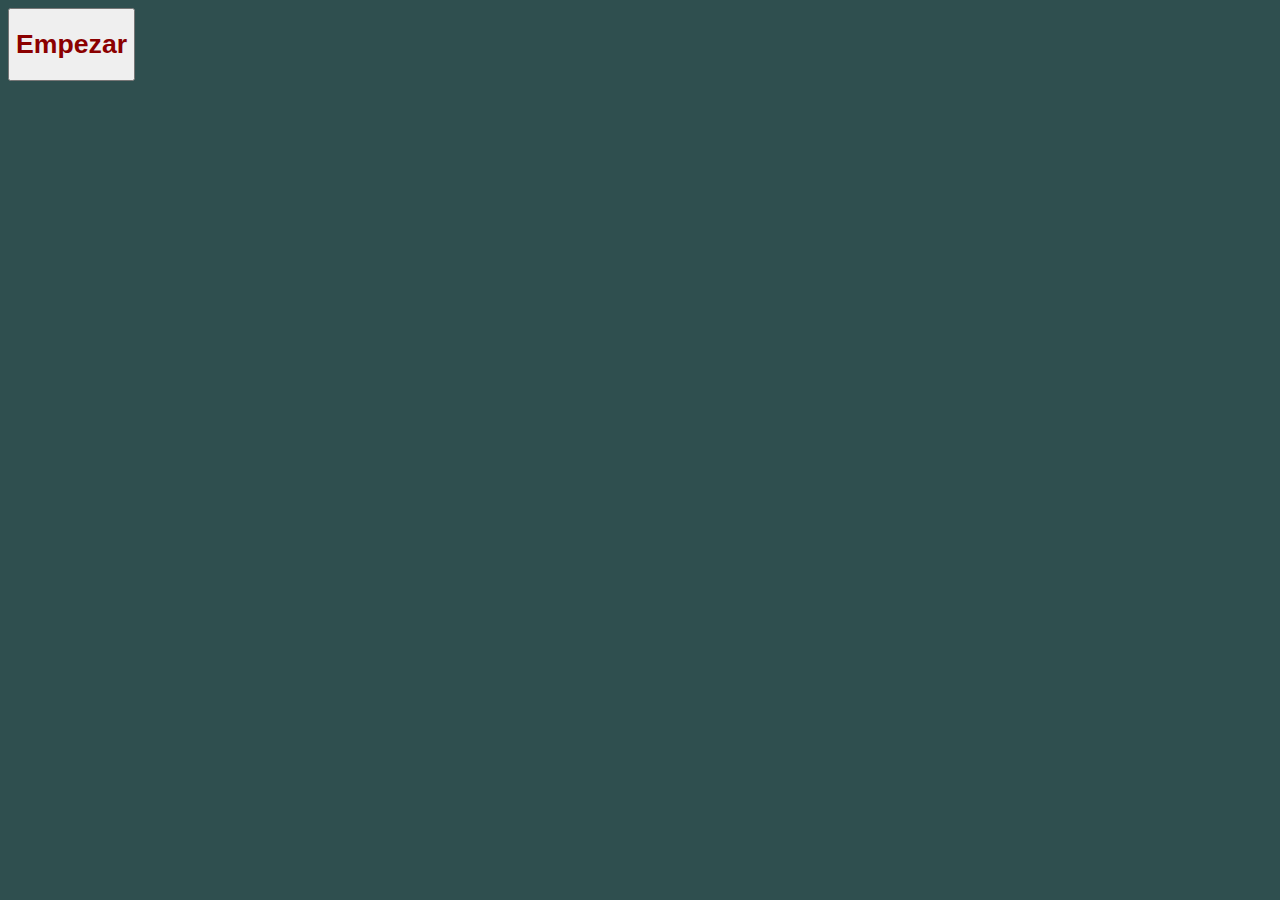
<file: index.html>
<!DOCTYPE html>
<html lang="en">
<head>
    <meta charset="UTF-8">
    <meta http-equiv="X-UA-Compatible" content="IE=edge">
    <meta name="viewport" content="width=device-width, initial-scale=1.0">
    <link rel="stylesheet" href="main.css">
    <title>Empezamos</title>
</head>
<body>
    <header>
        <a href="./museomain.html">
        <button class="cuadro">
            <h1>Empezar</h1>
        </button>
        </a>
    </header>
</body>
</html>
</file>
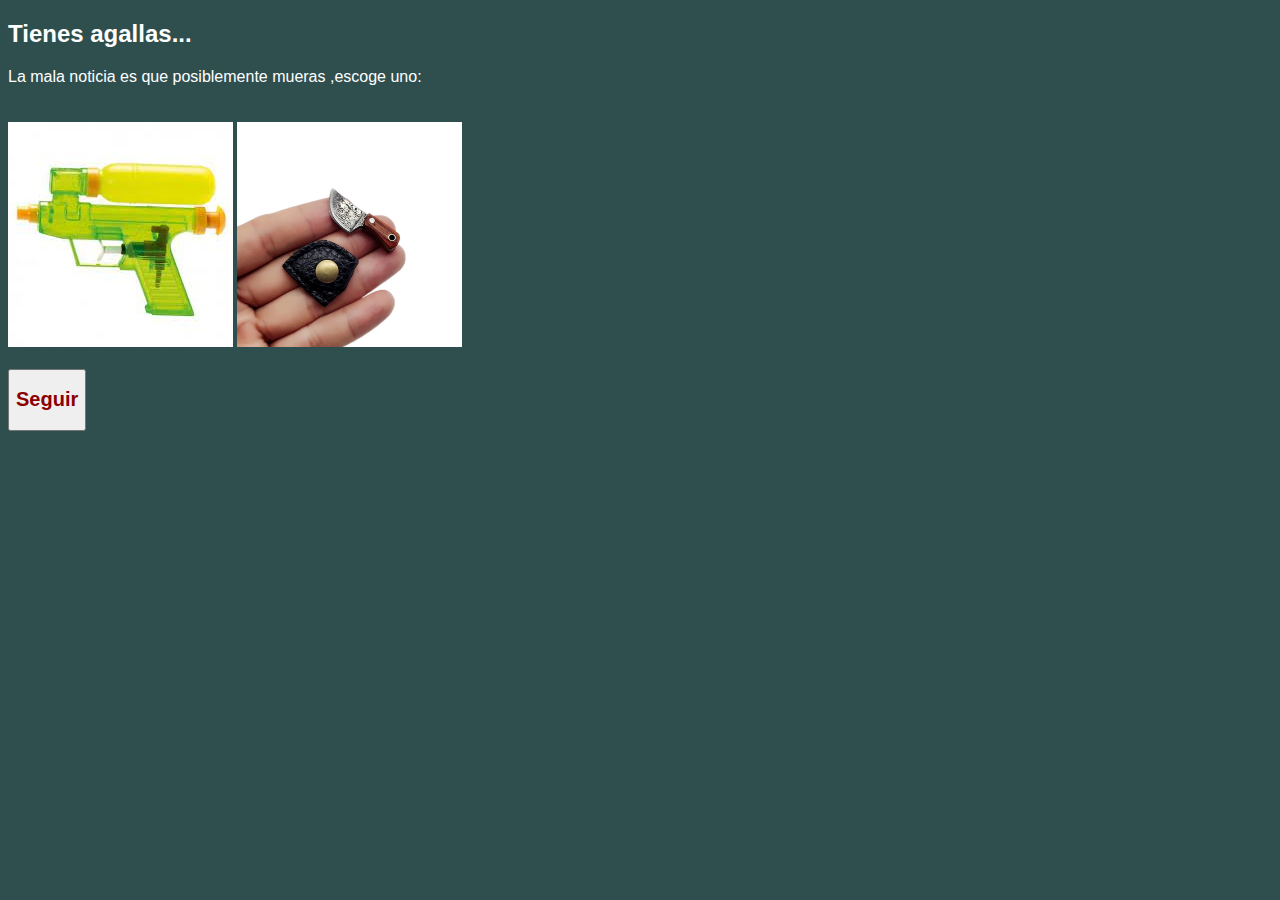
<file: eresvaliente.html>
<!DOCTYPE html>
<html lang="en">
<head>
    <meta charset="UTF-8">
    <meta http-equiv="X-UA-Compatible" content="IE=edge">
    <meta name="viewport" content="width=device-width, initial-scale=1.0">
    <link rel="stylesheet" href="main.css">
    <title>Eres valiente</title>
</head>
<body>
    <header>
        <div><h2>Tienes agallas...</h2></div>
        <div>La mala noticia es que posiblemente mueras ,escoge uno:</div>
        <br><br>
        <a href="./tank.html"><img src="./pistoladeagua.jpg"></a>
        <a href="./nadie.html"><img src="./knife.jpg" height="225"></a>
        <br><br>
        <a href="./tank.html"><button class="cuadro"><h2>Seguir</h2></button></a>
    </header>
    
</body>
</html>
</file>
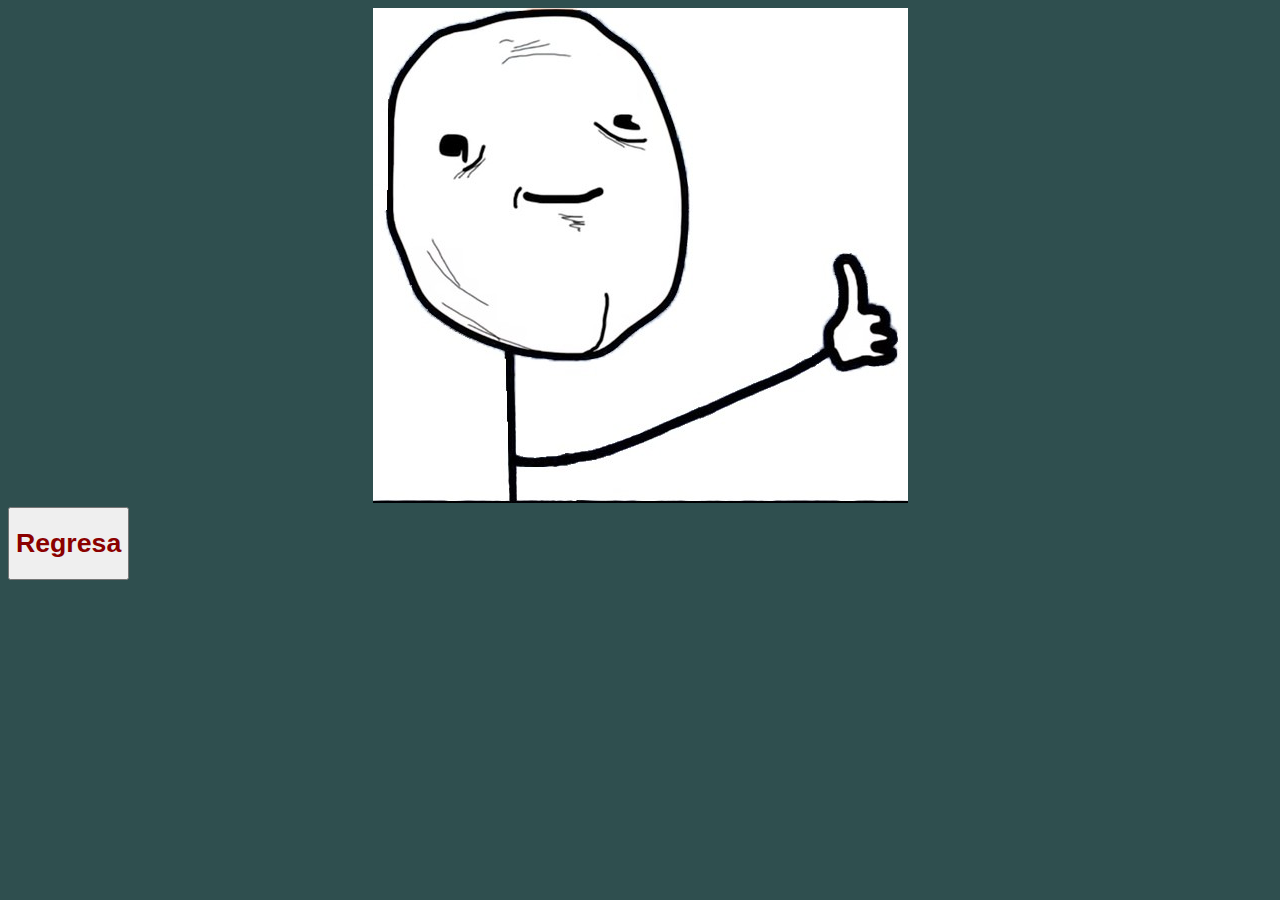
<file: gracia.html>
<!DOCTYPE html>
<html lang="en">
<head>
    <meta charset="UTF-8">
    <meta http-equiv="X-UA-Compatible" content="IE=edge">
    <meta name="viewport" content="width=device-width, initial-scale=1.0">
    <link rel="stylesheet" href="main.css">
    <title>Gracioso</title>

</head>
<body>
    <div style="text-align: center;"><img src="./poker.jpg"></div>
    <a href="museomain.html"><button class="cuadro"><h1>Regresa</h1></button></a>
</body>
</html>
</file>
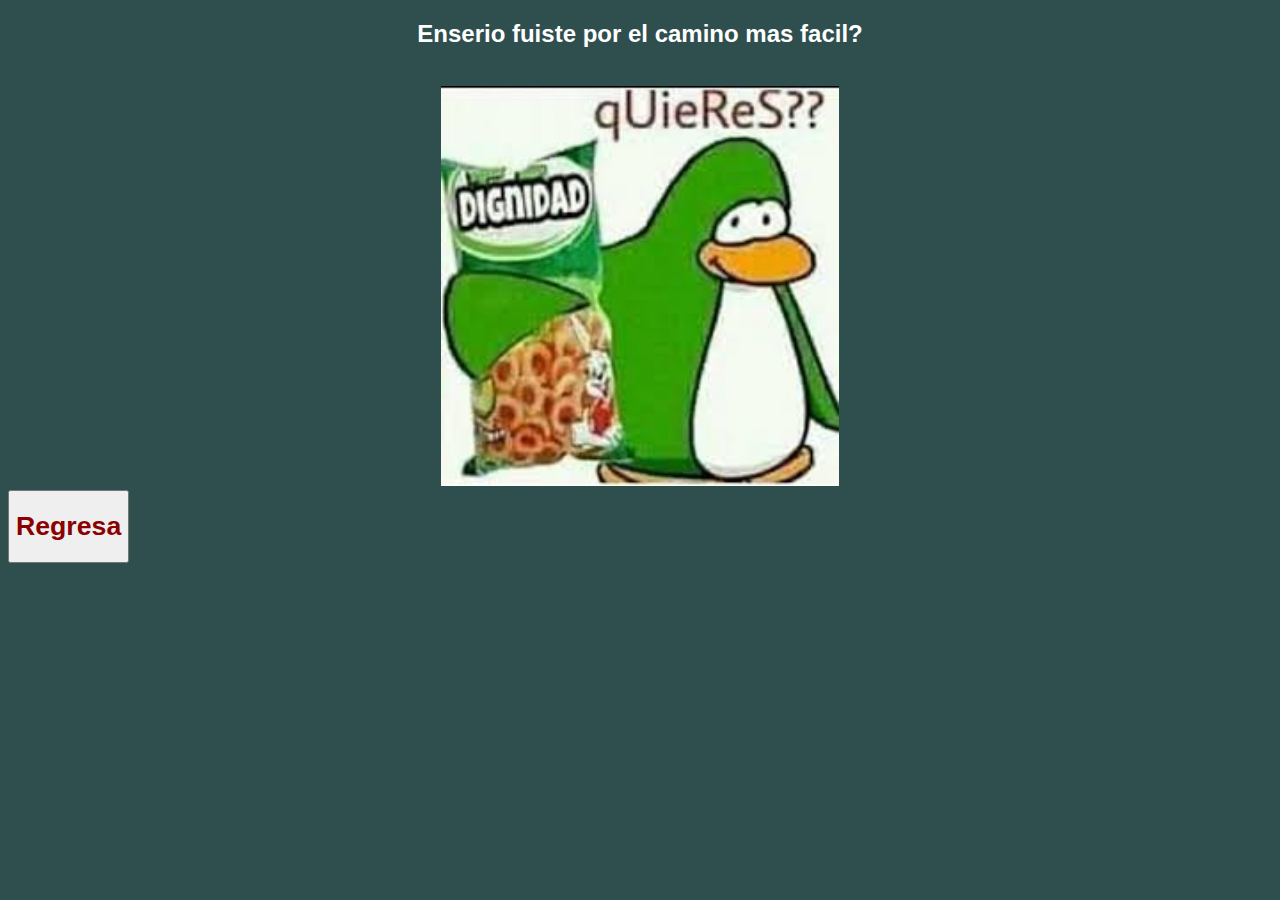
<file: iluminado.html>
<!DOCTYPE html>
<html lang="en">
<head>
    <meta charset="UTF-8">
    <meta http-equiv="X-UA-Compatible" content="IE=edge">
    <meta name="viewport" content="width=device-width, initial-scale=1.0">
    <link rel="stylesheet" href="main.css">
    <title>Iluminado</title>
</head>
<body>
    <header>
        <div class="centrar"><h2>Enserio fuiste por el camino mas facil?</h2></div>
        <br>
        <div class="centrar"><img src="dignidad.png" height="400"></div>
    </header>
    <main>
        <a href="museomain.html"><button class="cuadro"><h1>Regresa</h1></button></a>
    </main>
</body>
</html>
</file>
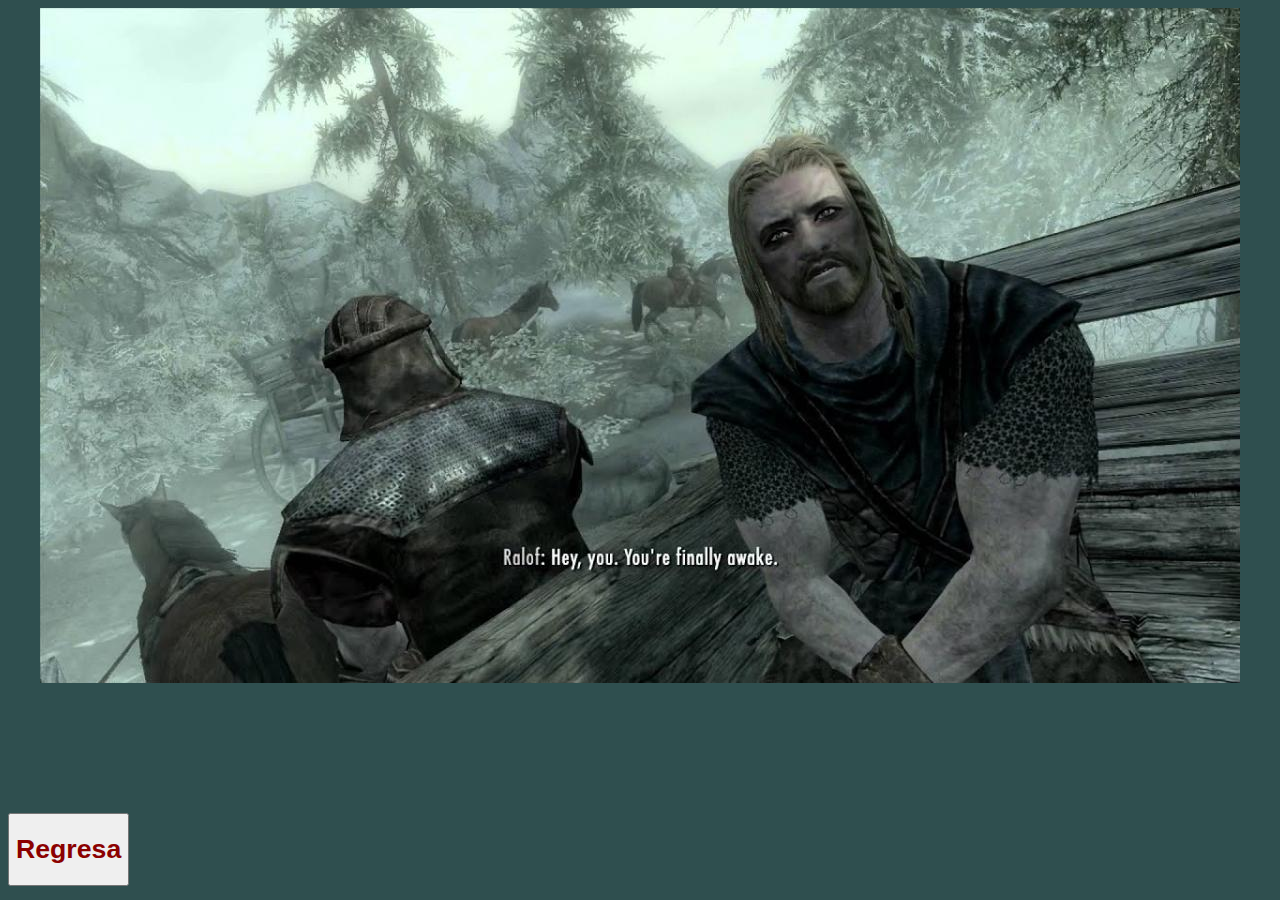
<file: libre.html>
<!DOCTYPE html>
<html lang="en">
<head>
    <meta charset="UTF-8">
    <meta http-equiv="X-UA-Compatible" content="IE=edge">
    <meta name="viewport" content="width=device-width, initial-scale=1.0">
    <link rel="stylesheet" href="./main.css">
    <title>Libre</title>
</head>
<body>
    <div style="text-align: center;"><img src="./final.jpg"></div>
    <br><br><br><br><br><br><br>
    <a href="museomain.html"><button class="cuadro"><h1>Regresa</h1></button></a>
</body>
</html>
</file>
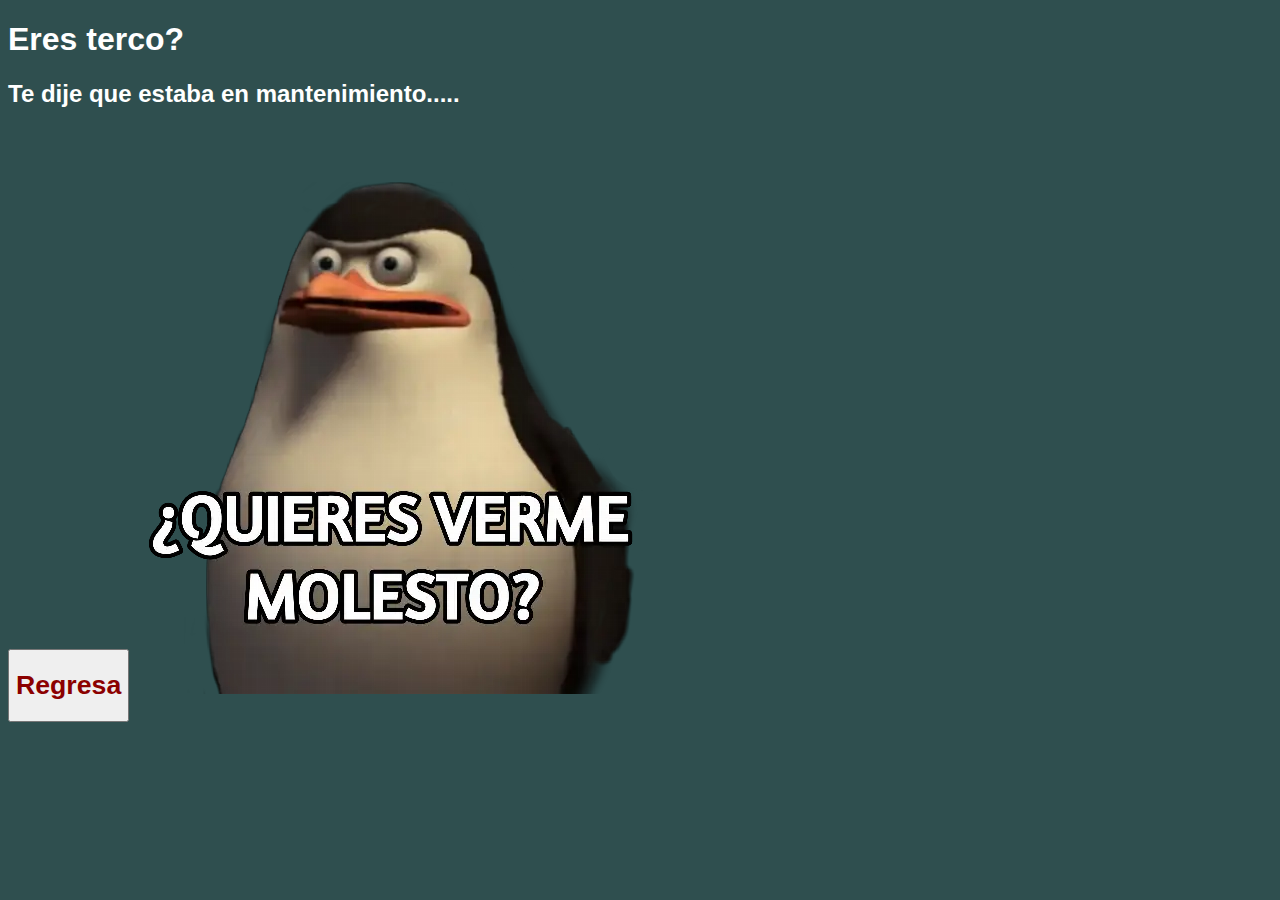
<file: mantenimiento.html>
<!DOCTYPE html>
<html lang="en">
<head>
    <meta charset="UTF-8">
    <meta http-equiv="X-UA-Compatible" content="IE=edge">
    <meta name="viewport" content="width=device-width, initial-scale=1.0">
    <link rel="stylesheet" href="main.css">
    <title>Mantenimiento</title>
</head>
<body>
    <header>
        <h1>Eres terco?</h1>
        <h2>Te dije que estaba en mantenimiento.....</h2>
        <br><br><br>
        <a href="museomain.html"><button class="cuadro"><h1>Regresa</h1></button></a>
        <img src="./cabo.png" alt="">
    </header>
</body>
</html>
</file>
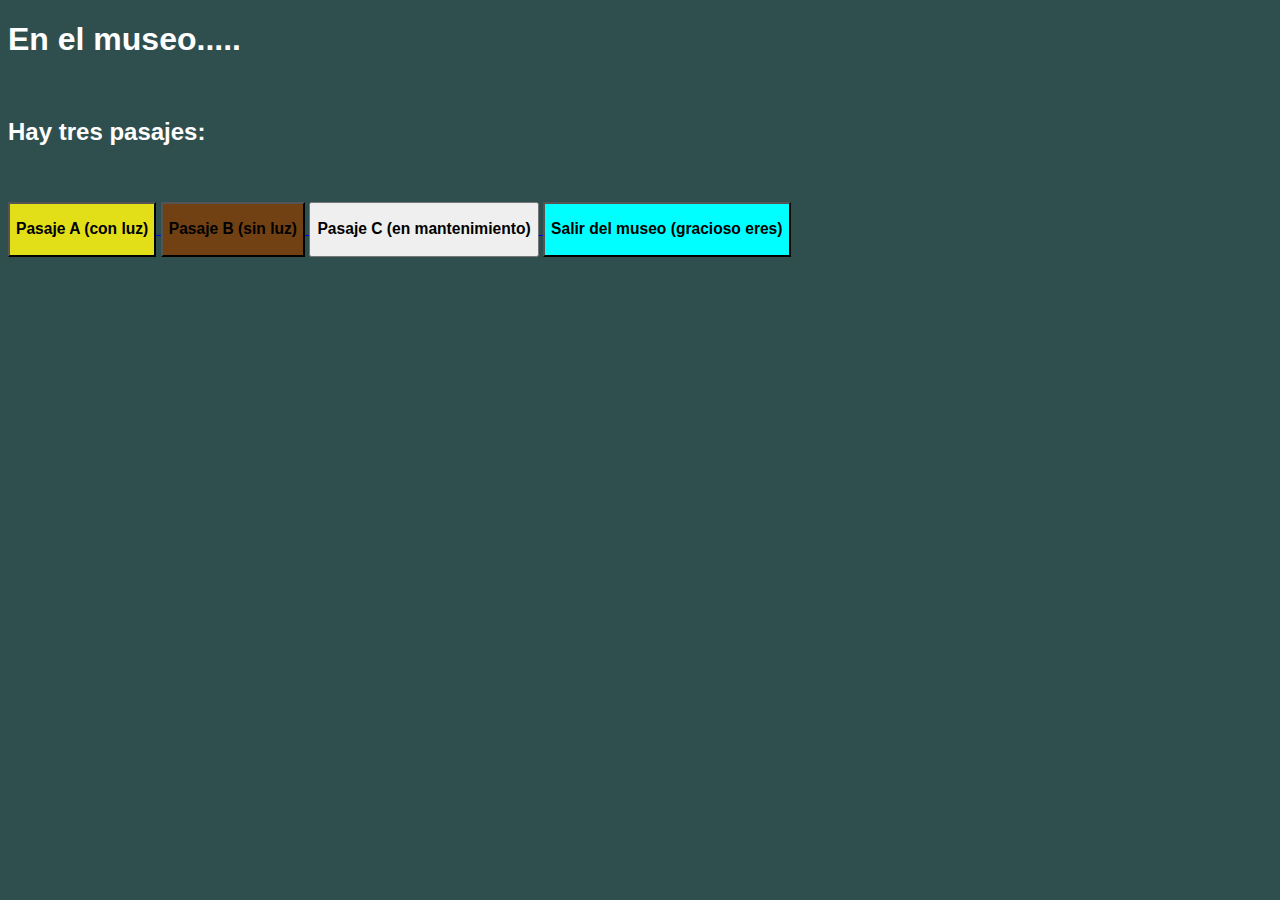
<file: museomain.html>
<!DOCTYPE html>
<html lang="en">
<head>
    <meta charset="UTF-8">
    <meta http-equiv="X-UA-Compatible" content="IE=edge">
    <meta name="viewport" content="width=device-width, initial-scale=1.0">
    <link rel="stylesheet" href="main.css">
    <title>Museo</title>
</head>
<body>
    <header>
    <div>
        <h1>En el museo.....</h1>
    </div>
    </header>
    <br>
    <main>
        <div>
            <h2>Hay tres pasajes:</h2>
        </div>
        <br><br>
        <a href="iluminado.html">
        <button style="background-color: rgb(226, 223, 25);">
            <h3>Pasaje A (con luz)</h3>
        </button>
        </a>
        <a href="eresvaliente.html">
        <button style="background-color: rgb(114, 65, 19);">
            <h3>Pasaje B (sin luz)</h3>
        </button>
        </a>
        <a href="mantenimiento.html">
        <button>
            <h3>Pasaje C (en mantenimiento)</h3>
        </button>
        </a>
        <a href="./gracia.html">
        <button style="background-color: cyan;">
            <h3>Salir del museo (gracioso eres)</h3>
        </button>
        </a>
    </main>

</body>
</html>
</file>
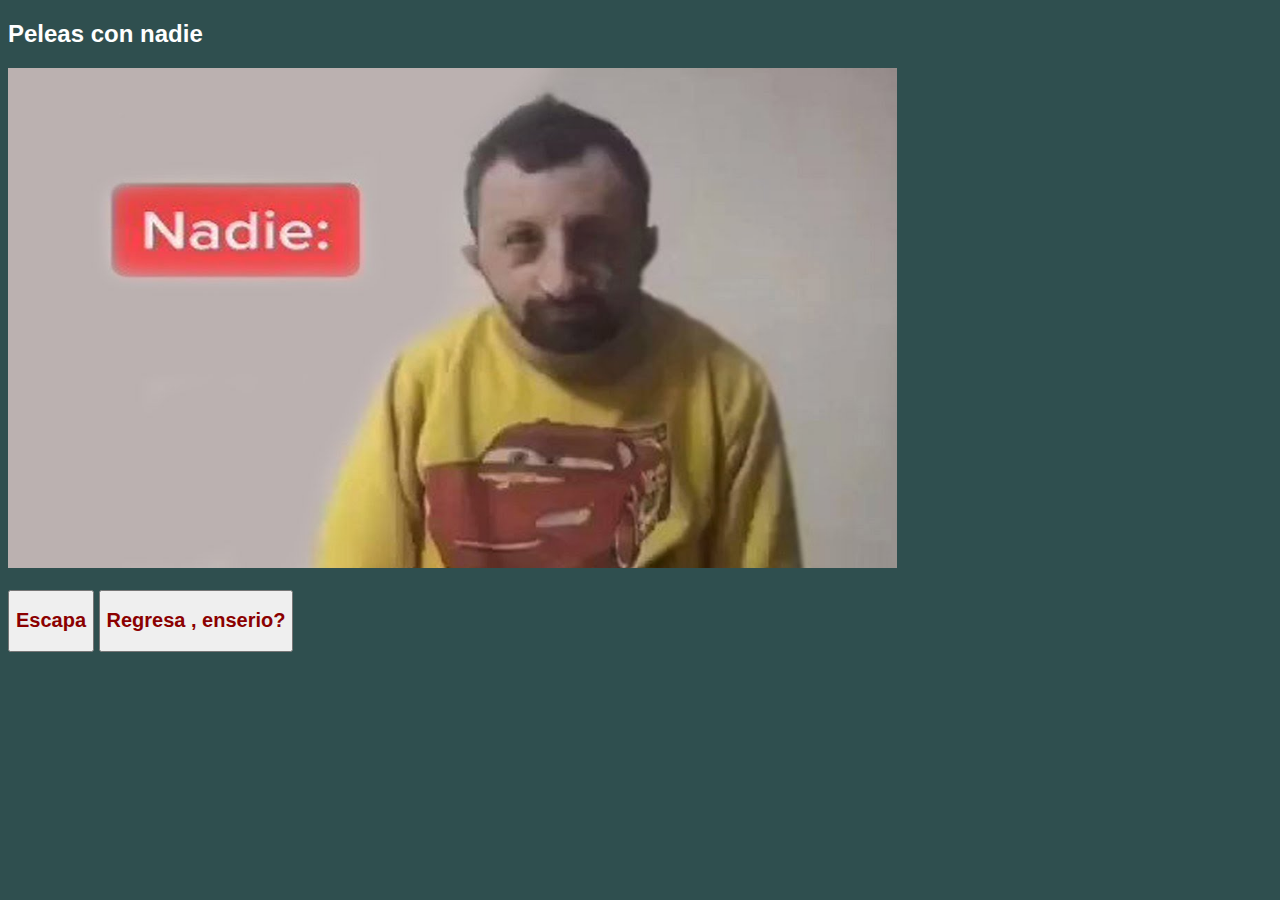
<file: nadie.html>
<!DOCTYPE html>
<html lang="en">
<head>
    <meta charset="UTF-8">
    <meta http-equiv="X-UA-Compatible" content="IE=edge">
    <meta name="viewport" content="width=device-width, initial-scale=1.0">
    <link rel="stylesheet" href="./main.css">
    <title>Nadie</title>
</head>
<body>
    <div><h2>Peleas con nadie</h2></div>
    <img src="./nadie.jpg" height="500">
    <br><br>
    <a href="./libre.html"><button class="cuadro"><h2>Escapa</h2></button></a>
    <a href="museomain.html"><button class="cuadro"><h2>Regresa , enserio?</h2></button></a>
</body>
</html>
</file>
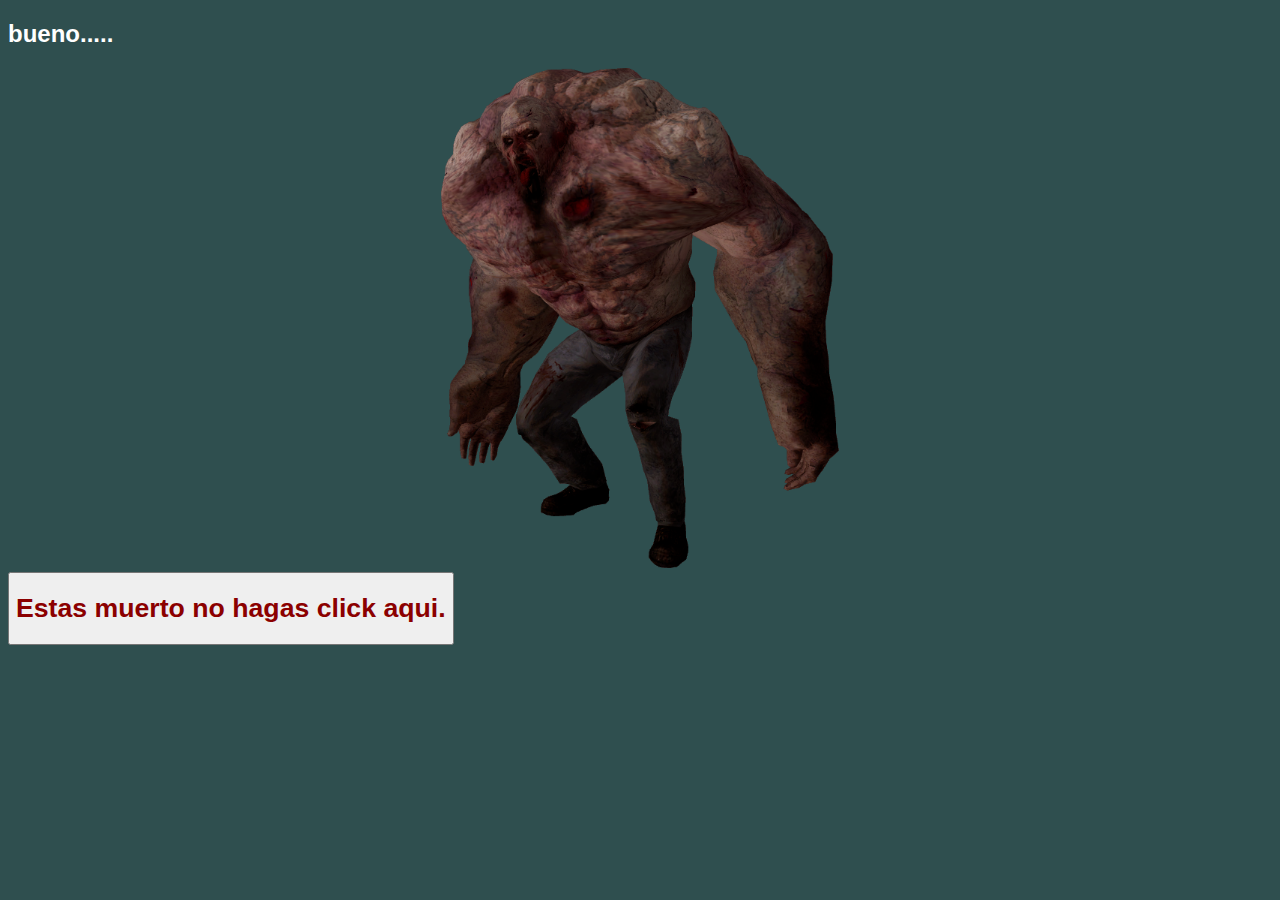
<file: tank.html>
<!DOCTYPE html>
<html lang="en">
<head>
    <meta charset="UTF-8">
    <meta http-equiv="X-UA-Compatible" content="IE=edge">
    <meta name="viewport" content="width=device-width, initial-scale=1.0">
    <link rel="stylesheet" href="main.css">
    <title>XD</title>
</head>
<body>
    <div style="text-align: left;"><h2>bueno.....</h2></div>
    <div style="text-align: center;"><img src="./tank.png" height="500"></div>
    <a href="museomain.html"><button class="cuadro"><h1>Estas muerto no hagas click aqui.</h1></button></a>
</body>
</html>
</file>
<file: main.css>
body{
    background-color: darkslategray;
    color: rgb(255, 255, 255);
    font-family: Arial, Helvetica, sans-serif;
}

.cuadro{
    color: darkred;
}

.centrar{
    text-align: center;
}
</file>
